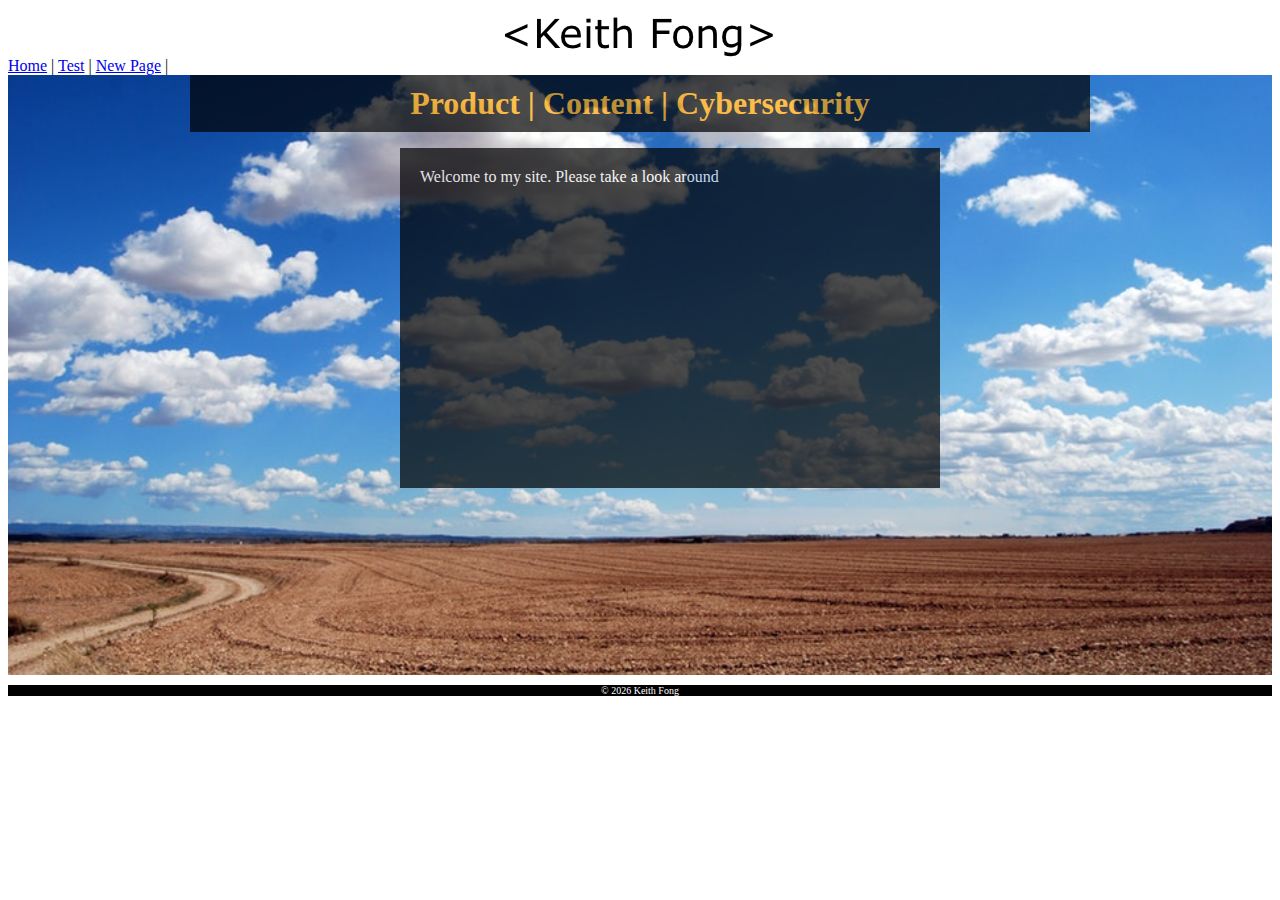
<file: index.html>
<!DOCTYPE html>
<html>
  <!-- Header -->
<head>
  <link href="/style.css" type="text/css" rel="stylesheet">
  <title>Keith's page</title>
  <meta name="description" content="Site for Keith Fong. Product. Content. Cybersecurity.">
</head>
  <!-- Body -->
<body>
<div class="header">
  <img src="/logo.png" class="logo" alt="Keith Fong"/>
 <nav>
  <a href="/">Home</a> |
  <a href="/test">Test</a> |
  <a href="/new-page">New Page</a> |
</nav>
 </div>
 <div class="banner">
  <h1>Product | Content | Cybersecurity</h1>
  <p class="message"> Welcome to my site. Please take a look around</p>
  </div>
    <!--Footer -->
    <div class="footer">
  <p>&copy; <script type="text/javascript">var year = new Date();document.write(year.getFullYear());</script> Keith Fong</p>
  </div>
</body>
</html>
</file>
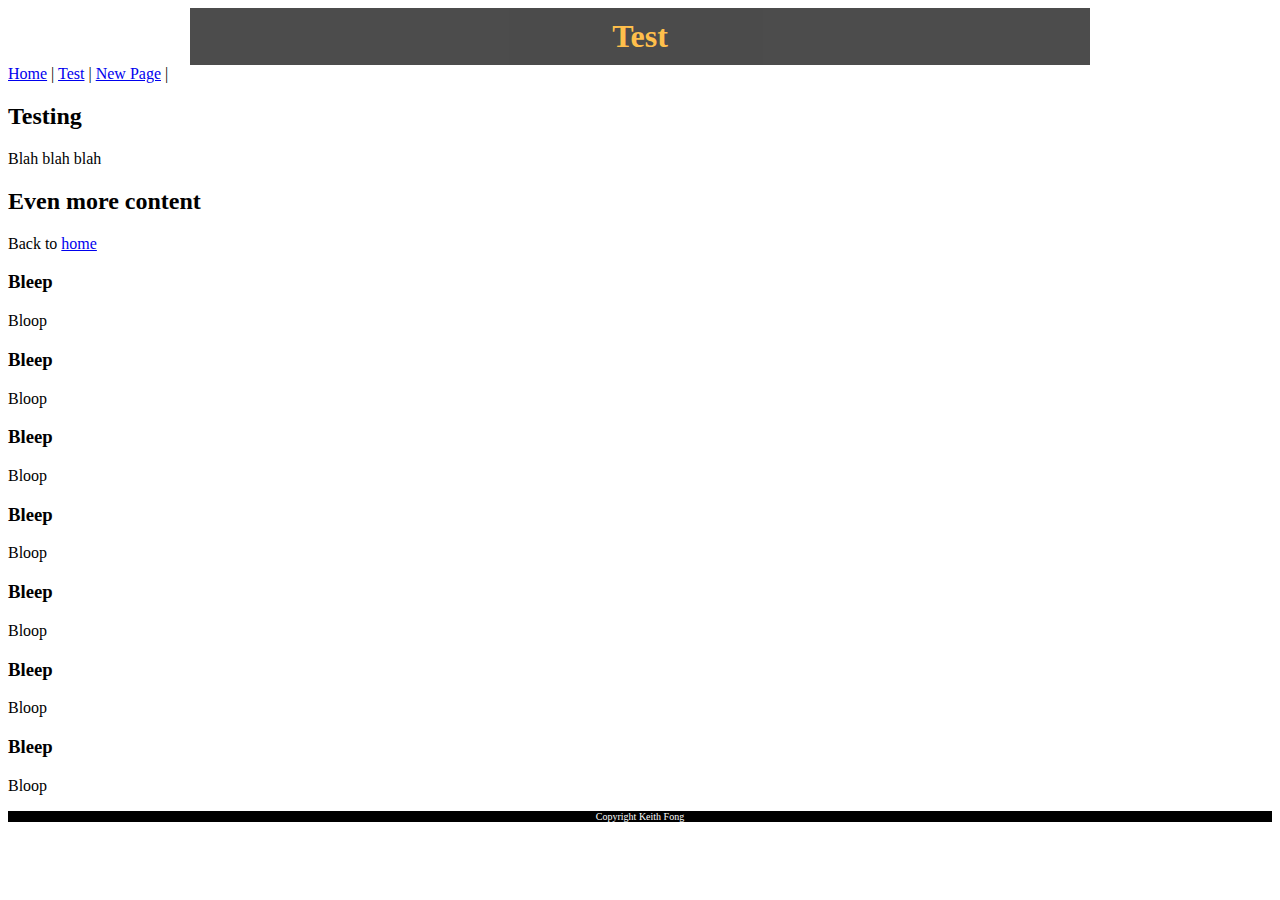
<file: test.html>
<!DOCTYPE html>
<html>
<head>
<link href="style.css" type="text/css" rel="stylesheet">
  <title>Keith's test page</title>
</head>
<body>
 <div class = "top">
<h1>Test</h1>
<nav>
  <a href="/">Home</a> |
  <a href="/test">Test</a> |
  <a href="/new-page">New Page</a> |
</nav>
  </div>
<h2>Testing</h2>
<p>Blah blah blah</p>
<h2>Even more content</h2>
<p>Back to <a href="/index">home</a></p> 
  <h3>Bleep</h3>
  <p>Bloop</p>
    <h3>Bleep</h3>
  <p>Bloop</p>
    <h3>Bleep</h3>
  <p>Bloop</p>
    <h3>Bleep</h3>
  <p>Bloop</p>
    <h3>Bleep</h3>
  <p>Bloop</p>
    <h3>Bleep</h3>
  <p>Bloop</p>
    <h3>Bleep</h3>
  <p>Bloop</p>
   <p class="footer">Copyright Keith Fong</p>
</body>
</html>
</file>
<file: style.css>
* {
    font-family: verdana;
}

.logo {
    display: block;
    border-width: 5px;
    border-color: black;
    margin: 0px auto 0px auto;
}

.nav {
    text-align: center;
}

.banner {
    background-image: url("/field-clouds-sky-earth-46160.jpeg");
    background-repeat: no-repeat;
    background-position: center;
    background-size: cover;
    min-height: 600px;
    margin-top: 0;
    margin-bottom: 0;
}

h1 {
    color: orange;
    text-align: center;
    padding-top: 10px;
    padding-bottom: 10px;
    width: 900px;
    background-color: black;
    opacity: 0.7;
    margin: auto;
}

.message {
    width: 500px;
    height: 300px;
    padding: 20px;
    color: white;
    background-color: black;
    opacity: 0.7;
    position: absolute;
    left: 400px;
}

.footer {
    text-align: center;
    font-size: 10px;
    color: white;
    background-color: black;
}
</file>
